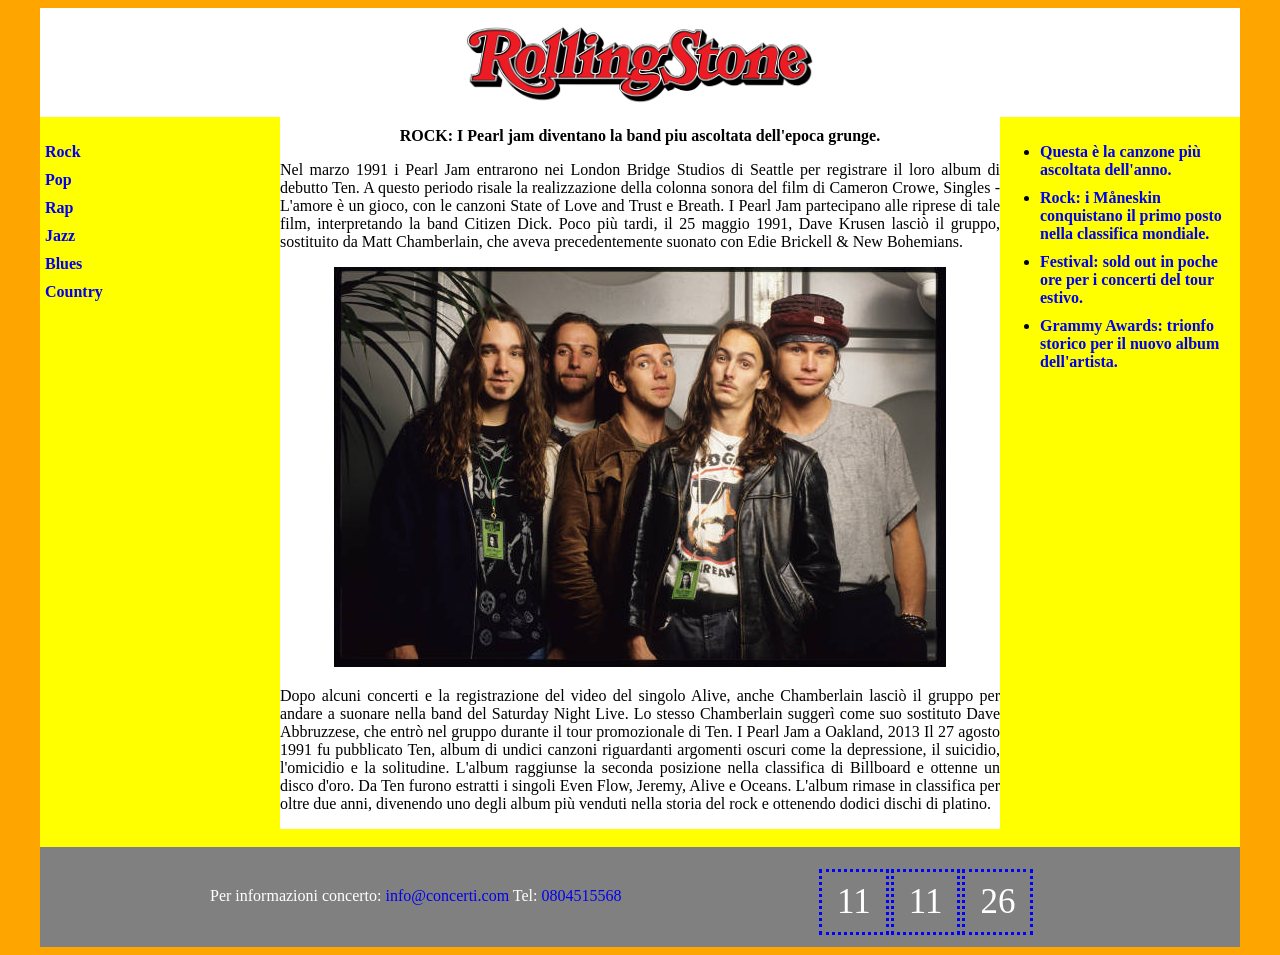
<file: index.html>
<!doctype html> 
<html> 
<head> 
	<meta charset="utf-8" /> 
	<title>Rolling Stone</title>
	<link href="web.css" rel="stylesheet" />
</head>
<body> 
	<div id="contenitore">
	<div id="titolo"><a href="index.html"><img src="Rolling.png" alt="Rolling Stone" class="immagine" /></a>
	</div>
	<div id="sinistra">
		<ul>
			<li><a href="#">Rock</a>
			<li><a href="pop.html">Pop</a>
			<li><a href="#">Rap</a>
			<li><a href="#">Jazz</a>
			<li><a href="#">Blues</a>
			<li><a href="#">Country</a>
		</ul>
		<select class="menu-tendina">
		    <option value="#">Rock</option>
		    <option value="pop.html">Pop</option>
		    <option value="#">Rap</option>
		    <option value="#">Jazz</option>
		    <option value="#">Blues</option>
		    <option value="#">Country</option>
	     </select>
	</div>
	<div id="centro">
	<div id="testa">
		<b>ROCK: I Pearl jam diventano la band piu ascoltata dell'epoca grunge.</b>
	</div>
		<p class="giustificato"> Nel marzo 1991 i Pearl Jam entrarono nei London Bridge Studios di Seattle per registrare il loro album di debutto Ten. A questo periodo risale la realizzazione della colonna sonora del film di Cameron Crowe, Singles - L'amore è un gioco, con le canzoni State of Love and Trust e Breath. I Pearl Jam partecipano alle riprese di tale film, interpretando la band Citizen Dick. Poco più tardi, il 25 maggio 1991, Dave Krusen lasciò il gruppo, sostituito da Matt Chamberlain, che aveva precedentemente suonato con Edie Brickell & New Bohemians.</p>
			<img src="band.jpg" alt="Foto Band" class="band" />
			<p class="giustificato"> Dopo alcuni concerti e la registrazione del video del singolo Alive, anche Chamberlain lasciò il gruppo per andare a suonare nella band del Saturday Night Live. Lo stesso Chamberlain suggerì come suo sostituto Dave Abbruzzese, che entrò nel gruppo durante il tour promozionale di Ten. 
I Pearl Jam a Oakland, 2013
Il 27 agosto 1991 fu pubblicato Ten, album di undici canzoni riguardanti argomenti oscuri come la depressione, il suicidio, l'omicidio e la solitudine. L'album raggiunse la seconda posizione nella classifica di Billboard e ottenne un disco d'oro. Da Ten furono estratti i singoli Even Flow, Jeremy, Alive e Oceans. L'album rimase in classifica per oltre due anni, divenendo uno degli album più venduti nella storia del rock e ottenendo dodici dischi di platino. </p>
	</div>
	<div id="destra">
		<ul>
			<li><a href="canzone.html">Questa è la canzone più ascoltata dell'anno.</a></li>
			<li><a href="#">Rock: i Måneskin conquistano il primo posto nella classifica mondiale.</a></li>
			<li><a href="#">Festival: sold out in poche ore per i concerti del tour estivo.</a></li>
			<li><a href="#">Grammy Awards: trionfo storico per il nuovo album dell'artista.</a></li>
		</ul>
	</div>
	<div id="piede">
	<div id="piede-sinistro">
		Per informazioni concerto: <a href="mailto:info@concerti.com"> info@concerti.com</a> Tel:<a href="tel:+390804515568"> 0804515568</a>
		</div>
		<div id="piede-destro">
		<table>
			<tr>
				<td>11</td>
				<td>11</td>
				<td>26</td>
			</tr>
		</table>
	</div>
	<div class="clear">
	</div>
	</div>
	</div>
</body>
</html>
</file>
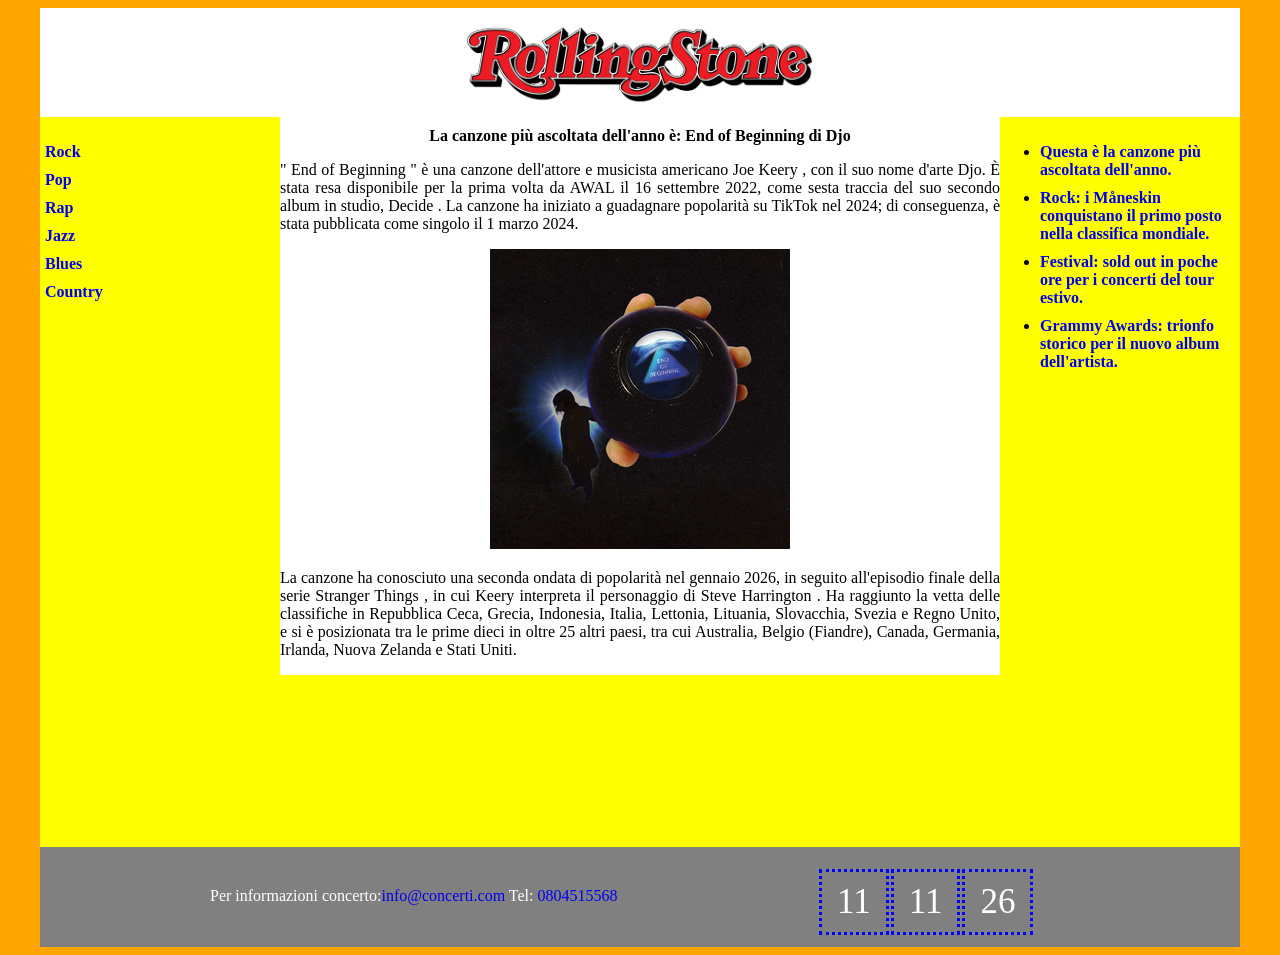
<file: canzone.html>
<!doctype html> <!-- dichiarazione della versione html5 -->
<html> <!-- inizio codice html -->
<head> 
	<meta charset="utf-8" /> 
	<title>Canzone</title>
	<link href="web.css" rel="stylesheet" />
</head>
<body> 
	<div id="contenitore">
	<div id="titolo"><a href="index.html"><img src="Rolling.png" alt="Rolling Stone" class="immagine" /></a>
	</div>
	<div id="sinistra">
		<ul>
			<li><a href="#">Rock</a>
			<li><a href="pop.html">Pop</a>
			<li><a href="#">Rap</a>
			<li><a href="#">Jazz</a>
			<li><a href="#">Blues</a>
			<li><a href="#">Country</a>
		</ul>
		<select class="menu-tendina">
		    <option value="#">Rock</option>
		    <option value="pop.html">Pop</option>
		    <option value="#">Rap</option>
		    <option value="#">Jazz</option>
		    <option value="#">Blues</option>
		    <option value="#">Country</option>
	     </select>
	</div>
	<div id="centro">
	<div id="testa">
		<b>La canzone più ascoltata dell'anno è: End of Beginning di Djo</b>
	</div>
		<p class="giustificato"> " End of Beginning " è una canzone dell'attore e musicista americano Joe Keery , con il suo nome d'arte Djo. È stata resa disponibile per la prima volta da AWAL il 16 settembre 2022, come sesta traccia del suo secondo album in studio, Decide . La canzone ha iniziato a guadagnare popolarità su TikTok nel 2024; di conseguenza, è stata pubblicata come singolo il 1 marzo 2024.</p>
			<img src="canzone.png" alt="Foto canzone" class="band" />
			<p class="giustificato">La canzone ha conosciuto una seconda ondata di popolarità nel gennaio 2026, in seguito all'episodio finale della serie Stranger Things , in cui Keery interpreta il personaggio di Steve Harrington . Ha raggiunto la vetta delle classifiche in Repubblica Ceca, Grecia, Indonesia, Italia, Lettonia, Lituania, Slovacchia, Svezia e Regno Unito, e si è posizionata tra le prime dieci in oltre 25 altri paesi, tra cui Australia, Belgio (Fiandre), Canada, Germania, Irlanda, Nuova Zelanda e Stati Uniti. </p>
	</div>
	<div id="destra">
		<ul>
			<li><a href="#">Questa è la canzone più ascoltata dell'anno.</a></li>
			<li><a href="#">Rock: i Måneskin conquistano il primo posto nella classifica mondiale.</a></li>
			<li><a href="#">Festival: sold out in poche ore per i concerti del tour estivo.</a></li>
			<li><a href="#">Grammy Awards: trionfo storico per il nuovo album dell'artista.</a></li>
		</ul>
	</div>
	<div id="piede">
	<div id="piede-sinistro">
		Per informazioni concerto:<a href="mailto:info@concerti.com">info@concerti.com</a> Tel:<a href="tel:+390804515568"> 0804515568</a>
		</div>
		<div id="piede-destro">
		<table>
			<tr>
				<td>11</td>
				<td>11</td>
				<td>26</td>
			</tr>
		</table>
	</div>
	<div class="clear">
	</div>
	</div>
	</div>
</body>
</html>
</file>
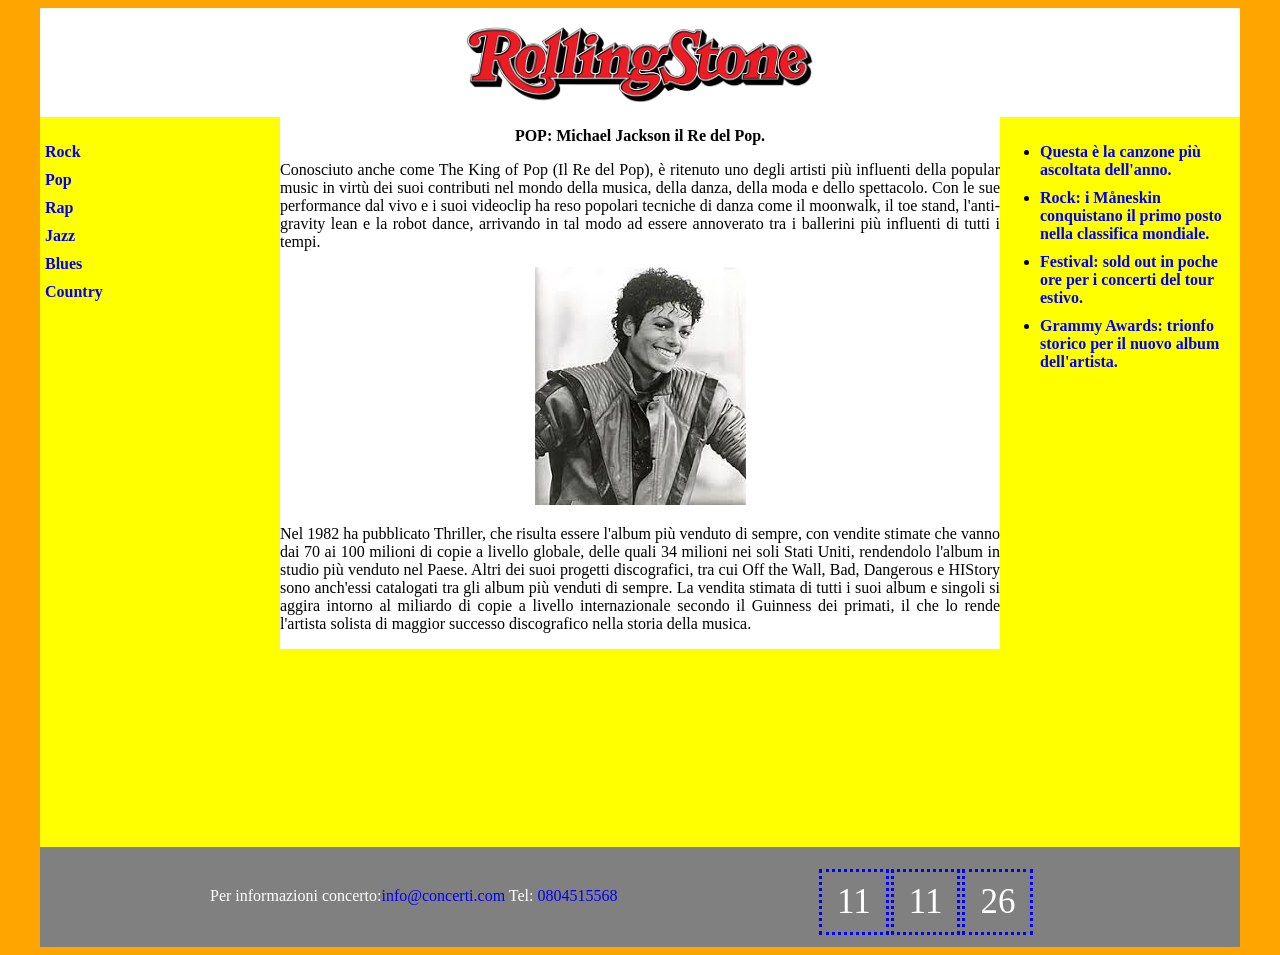
<file: pop.html>
<!doctype html> 
<html> 
<head> 
	<meta charset="utf-8" /> 
	<title>Rolling Stone</title>
	<link href="web.css" rel="stylesheet" />
</head>
<body> 
	<div id="contenitore">
	<div id="titolo"><a href="index.html"><img src="Rolling.png" alt="Rolling Stone" class="immagine" /></a>
	</div>
	<div id="sinistra">
		<ul>
			<li><a href="#">Rock</a>
			<li><a href="#">Pop</a>
			<li><a href="#">Rap</a>
			<li><a href="#">Jazz</a>
			<li><a href="#">Blues</a>
			<li><a href="#">Country</a>
		</ul>
		<select class="menu-tendina">
		    <option value="#">Rock</option>
		    <option value="pop.html">Pop</option>
		    <option value="#">Rap</option>
		    <option value="#">Jazz</option>
		    <option value="#">Blues</option>
		    <option value="#">Country</option>
	     </select>
	</div>
	<div id="centro">
	<div id="testa">
		<b>POP: Michael Jackson il Re del Pop.</b>
	</div>
		<p class="giustificato">Conosciuto anche come The King of Pop (Il Re del Pop), è ritenuto uno degli artisti più influenti della popular music in virtù dei suoi contributi nel mondo della musica, della danza, della moda e dello spettacolo. Con le sue performance dal vivo e i suoi videoclip ha reso popolari tecniche di danza come il moonwalk, il toe stand, l'anti-gravity lean e la robot dance, arrivando in tal modo ad essere annoverato tra i ballerini più influenti di tutti i tempi.</p>
			<img src="Michael.jpg" alt="Michael Jackson" class="band" />
			<p class="giustificato"> Nel 1982 ha pubblicato Thriller, che risulta essere l'album più venduto di sempre, con vendite stimate che vanno dai 70 ai 100 milioni di copie a livello globale, delle quali 34 milioni nei soli Stati Uniti, rendendolo l'album in studio più venduto nel Paese. Altri dei suoi progetti discografici, tra cui Off the Wall, Bad, Dangerous e HIStory sono anch'essi catalogati tra gli album più venduti di sempre. La vendita stimata di tutti i suoi album e singoli si aggira intorno al miliardo di copie a livello internazionale secondo il Guinness dei primati, il che lo rende l'artista solista di maggior successo discografico nella storia della musica. </p>
	</div>
	<div id="destra">
		<ul>
			<li><a href="canzone.html">Questa è la canzone più ascoltata dell'anno.</a></li>
			<li><a href="#">Rock: i Måneskin conquistano il primo posto nella classifica mondiale.</a></li>
			<li><a href="#">Festival: sold out in poche ore per i concerti del tour estivo.</a></li>
			<li><a href="#">Grammy Awards: trionfo storico per il nuovo album dell'artista.</a></li>
		</ul>
	</div>
	<div id="piede">
	<div id="piede-sinistro">
		Per informazioni concerto:<a href="mailto:info@concerti.com">info@concerti.com</a> Tel:<a href="tel:+390804515568"> 0804515568</a>
		</div>
		<div id="piede-destro">
		<table>
			<tr>
				<td>11</td>
				<td>11</td>
				<td>26</td>
			</tr>
		</table>
	</div>
	<div class="clear">
	</div>
	</div>
	</div>
</body>
</html>
</file>
<file: web.css>
@charset "UTF-8";

body {
	font-family: redaction;
	background-color: orange;
}
#contenitore {
	background-color: yellow;
	width: 1200px;
	height: auto;
	margin-left: auto;
	margin-right: auto;
}
#titolo {
	background-color: white;
}

img.immagine {
	width: 350px;
	height: auto;
	margin-left: auto;
	margin-right: auto;
	display: block;
	padding: 10px;
}

#testa {
	text-align: center;
	Width:100%;
	padding-top: 10px;
}

#sinistra {
	float: left;
	background-color: yellow;
	width: 20%;
	height: 720px;
	padding-top: 10px;
	font-weight: bold;
}

#centro {
	float: left;
	width: 60%;
	height: auto;
	text-align: center;
	background-color: white;
}

.giustificato {
	text-align: justify;
}


#destra {
	float: left;
	background-color: yellow;
	text-align: left;
	height: 720px;
	width:20%;
	margin-top: 0px;
	padding-top: 10px;
	font-weight: bold;
}

#piede {
	background-color: gray;
	clear: both;
	color: white;
	padding: 10px;
	width: auto;
}

#piede-sinistro {
	float: left;
	width:45%;
	margin-left: 150px;
	padding: 30px 10px;
}

#piede-destro{
	float: right;
	width: 35%;
	text-align: center;
	padding-top: 10px;
}


#piede-destro td{
	border: dotted blue;
	padding: 10px 15px;
	text-align: center;
	font-size: 35px;
	color: white;
}

#sinistra ul {
	list-style: none;
	text-align: left;
	padding-inline-start: 5px;
}

li {
	padding-bottom: 10px;
}

a{
	text-decoration: none;
}

.clear {
	clear: both;
}

.menu-tendina {
	display: none;
}

@media only screen and (max-width: 1230px) { 
	
	#contenitore {
		width: 100%; 
	}
	
	
	#sinistra {
		width: 100%; 
		height: auto;
	}
	
	#sinistra ul {
		gap: 30px;
		display: flex;
		justify-content: center; 
	}
	
	#sinistra ul li {
		padding-left: 2%; 
		padding-right: 2%; 
	}
	
	#centro {
		width: 70%;
	}
	
	#destra {
		width: 30%;
		
	}
	
	#piede-sinistro {
		width: 50%;
		margin-left: 20px;
	}
	
	img {
		display: block;
		width: 90%;
		height: auto;
		margin-left: auto;
		margin-right: auto;
	}
	
	.menu-tendina {
		display: none;
}

}

@media only screen and (max-width: 676px) { 
	
	#contenitore {
		width: 100%; 
	}
	
	
	#sinistra {
		width: 100%; 
		height: auto;
		margin-left: auto;
		margin-right: auto;
	}
	
	#sinistra ul {
		display: none;
	}
	
	#sinistra ul li {
		padding-left: 2%; 
		padding-right: 2%; 
		font-size: 14px;
	}
	
	#centro {
		width: 100%;
		height: auto;
	}
	
	#destra {
		width: 100%;
		height: auto;
	}
	
	img {
		display: block;
		width: 90%;
		height: auto;
		margin-left: auto;
		margin-right: auto;
	}
	
	#piede-sinistro {
		width: 100%;
		float: none;
		text-align: center;
		padding: 10px;
		margin-left: auto;
	}
	
	#piede-destro {
	width: 100%;
	float: none;
	text-align: center;
	padding: 10px;
	margin-left: auto;
}

#piede-destro table {
	margin: auto;
}

.menu-tendina {
	display: block;
	background-color: yellow;
	width: 100%;
	border: none;
	color: black;
	font-size: 16px;
	padding: 8px;
}
}
</file>
